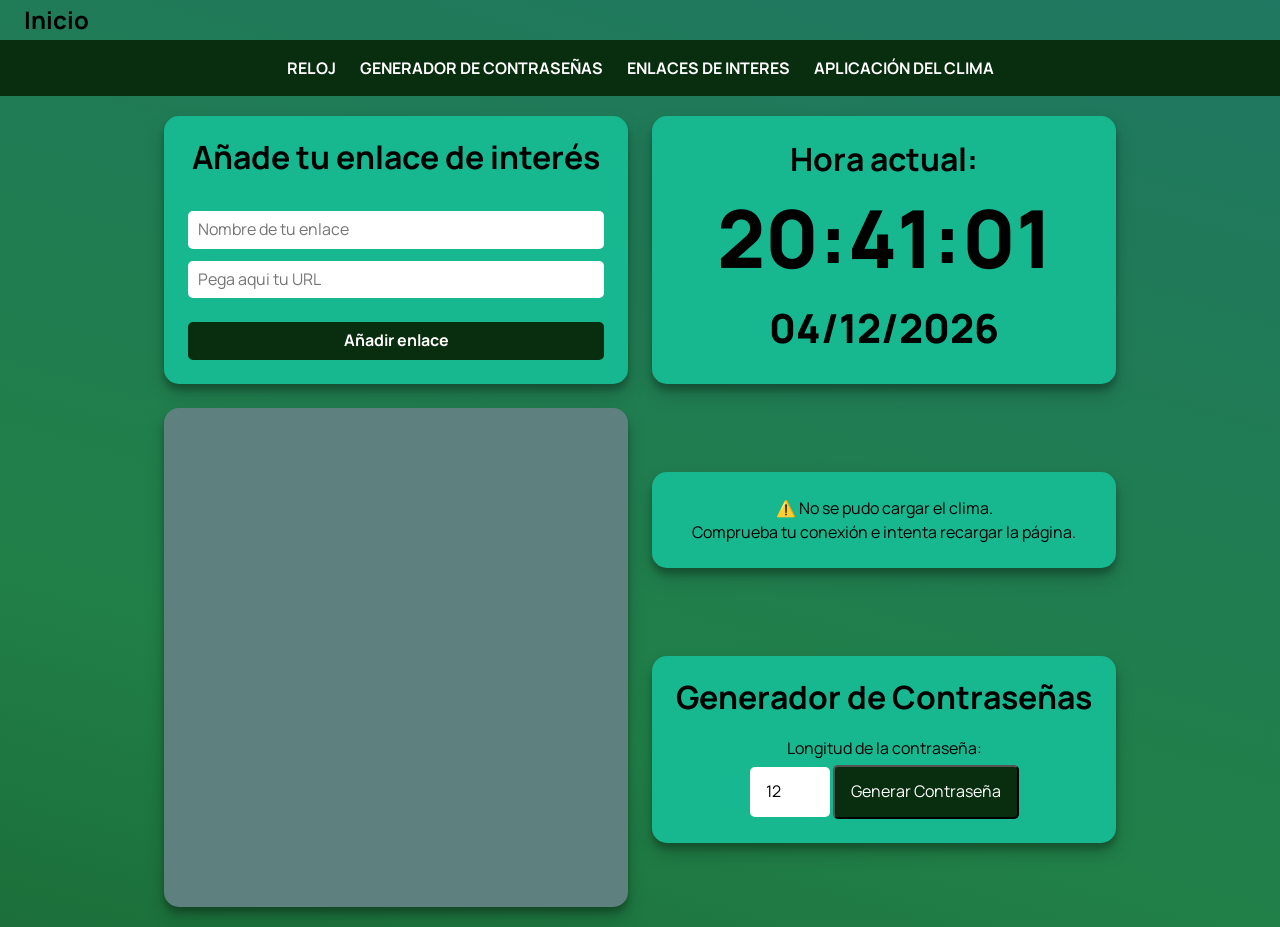
<file: index.html>
<!DOCTYPE html>
<html lang="es">
    <head>
        <meta charset="UTF-8">
        <meta name="viewport" content="width=device-width, initial-scale=1.0">
        <meta name="description" content="Dashboard con reloj, clima, generador de contraseñas y gestor de enlaces" />
        <link rel="stylesheet" href="./CSS/reset.css" />
        <link rel="stylesheet" href="./CSS/styles.css" />
        <title>Inicio</title>
    </head>
    <body class="dashboard-view">
        <header id="main-header"></header>
        <nav class="nav-container">
            <a href="./HTML/clock.html" class="btn-nav">RELOJ</a>
            <a href="./HTML/passwords.html" class="btn-nav">GENERADOR DE CONTRASEÑAS</a>
            <a href="./HTML/links.html" class="btn-nav">ENLACES DE INTERES</a>
            <a href="./HTML/weather.html" class="btn-nav">APLICACIÓN DEL CLIMA</a>
        </nav>

        <div class="apps-container">
            <div class="app-clock-container">
                <div class="clock-container">
                    <div id="clock-generator" class="card">
                        <h1 class="clock-card-h1">Hora actual:</h1>
                        <span id="clock-time"></span>
                        <span id="clock-date"></span>
                        <p id="clock-sentence"></p>
                    </div>
                </div>
            </div>

            <div class="app-weather-container">
                <div id="weather-container"></div>
            </div>

            <div class="app-password-container">
                <div class="password-container">
                    <div id="password-generator" class="card">
                        <h1 class="password-card-h1">Generador de Contraseñas</h1>
                        <label for="lengthPassword">Longitud de la contraseña:</label>
                        <div class="password-inputs">
                            <input type="number" id="lengthPassword" name="length" min="12" max="50" value="12">
                            <button id="btn-generatePassword">Generar Contraseña</button>
                        </div>
                        <div id="password-generated-container" class="hide">
                            <h2>Contraseña generada:</h2>
                            <span id="resultPassword"></span>
                        </div>
                    </div>
                </div>
            </div>

            <div class="app-links-container">
                <div class="links-container">
                    <div id="links-generator" class="card">
                        <h1 class="links-card-h1">Añade tu enlace de interés</h1>
                        <input type="text" id="links-name" value="" placeholder="Nombre de tu enlace" required>
                        <input type="url" id="url-links" value="" placeholder="Pega aqui tu URL" required>
                        <button id="btn-generate-link">Añadir enlace</button>
                    </div>
                    <div class="links-generated-container-padding">
                        <div id="links-generated-container" class="hide"></div>
                    </div>
                </div>
            </div>
        </div>

        <script type="module" src="./JS/main.js"></script>   
    </body>
</html>
</file>
<file: CSS/styles.css>
@import url('https://fonts.googleapis.com/css2?family=Manrope:wght@200..800&family=Playfair+Display:ital,wght@0,400..900;1,400..900&family=Roboto:ital,wght@0,100..900;1,100..900&display=swap');

:root {
    --alabaster-grey: #dee5e5ff;
    --muted-teal: #9dc5bbff;
    --mint-leaf: #17b890ff;
    --deep-teal: #5e807fff;
    --evergreen: #082d0fff;
    --white: #FFFFFF;
    --black: #000000;
}

body {
    background-color: var(--alabaster-grey);
    font-family: 'Manrope', sans-serif;

    margin: 0;
    min-height: 100vh;

    display: flex;
    flex-direction: column;

    transition: background 3s ease-in-out;

    background-repeat: no-repeat;
    background-size: cover;
    background-attachment: fixed;
}

.header-container {
    flex-shrink: 0;
}

.card{
    background-color: var(--mint-leaf);
    display: flex;
    flex-direction: column;
    justify-content: center;
    align-items: center;
    padding: 24px;
    border-radius: 15px;
    box-shadow: rgba(0, 0, 0, 0.19) 0px 10px 20px, rgba(0, 0, 0, 0.23) 0px 6px 6px;
}

/* ==========================PASSWORD================================= */
.password-container {
    flex-grow: 1;
    display: flex;
    justify-content: center;
    align-items: center;
}

#password-generator{
    width: 520px;
}

.password-card-h1{
    margin: 0 0 24px 0;
}

#lengthPassword, #btn-generatePassword{
    border-radius: 5px;
    padding: 16px;
    margin-top: 8px;
}

#lengthPassword{
    background-color: #FFFFFF;
    color: #000000;
    border: none;
}

#btn-generatePassword{
    background-color: var(--evergreen);
    color: #FFFFFF;
    cursor: pointer;
}

#btn-generatePassword:hover{
    transform: translateY(-2px);
}

#password-generated-container{
    display: flex;
    flex-direction: column;
    align-items: start;
    width: 100%;
    margin-top: 24px;
}

#password-generated-container.hide{
    display:none
}


/* ==========================CLOCK================================= */
.clock-container{
    flex-grow: 1;
    display: flex;
    justify-content: center;
    align-items: center;
}

#clock-generator{
    width: 520px;
}

.clock-card-h1{
    margin: 0;
}

#clock-time{
    font-size: 80px;
    font-weight: 800;
}

#clock-date{
    font-size: 40px;
    font-weight: 800;
}

#clock-sentence{
    font-size: 20px;
    font-weight: 600;
}


/* ==========================LINKS================================= */

.links-container{
    flex-grow: 1;
    display: flex;
    justify-content: center;
    align-items: center;
    flex-direction: column;
}

.links-card-h1 {
    margin-bottom: 24px;
}

#links-name, #url-links, #btn-generate-link {
    border: none;
    padding: 10px;
    border-radius: 5px;
    width: 100%;
}

#btn-generate-link {
    background-color: var(--evergreen);
    color: white;
    font-weight: 700;
    margin-top: 12px;
}

#btn-generate-link:hover {
    cursor: pointer;
    transform: translateY(-2px);
}

.links-generated-container-padding {
    padding: 24px 10px 24px 24px;
    max-height: 456px;
    margin-top: 24px;
    background-color: var(--deep-teal);
    border-radius: 15px;
    overflow: hidden;
    width: 100%;       
    max-width: 520px; 
    box-sizing: border-box;
    box-shadow: rgba(0, 0, 0, 0.19) 0px 10px 20px, rgba(0, 0, 0, 0.23) 0px 6px 6px;
}

#links-generated-container {
    display: flex;
    flex-wrap: wrap;
    gap: 16px;
    max-height: 450px;
    overflow-y: auto;
    box-sizing: border-box;
    padding-bottom: 20px;
    justify-content: flex-start;
    align-items: flex-start;
    align-content: flex-start;
    padding: 15px 0;
}

#links-generated-container::-webkit-scrollbar {
    width: 20px;
    height: 20px;
}

#links-generated-container::-webkit-scrollbar-thumb {
    background: rgba(0, 0, 0, 0.2);
    border-radius: 10px;
    border: 6px solid transparent; 
    background-clip: padding-box;
}

#links-generated-container::-webkit-scrollbar-corner {
    background: transparent; 
}

#links-generated-container.hide {
    display: none;
}

.links-generated-container-padding.hide {
    display: none;
}

#links-generator {
    width: 100%;       
    max-width: 520px; 
    box-sizing: border-box; 
    gap: 12px;
}

.btnLink {
    background-color: var(--mint-leaf);

    display: block;
    justify-content: center;
    align-items: center;
    
    max-width: 455px; 
    padding: 24px;

    border-radius: 15px;
    border: solid 2px black;

    font-weight: 600;
    overflow: hidden;
    text-overflow: ellipsis; 
    white-space: nowrap;
}

.btnLink:hover {
    cursor: pointer;
    color: white;
    border: solid 2px white;
}

.linkGeneratedContainer {
    position: relative;
    display: inline-block;
}

.btnDelete {
    position: absolute;
    top: -8px;
    right: -8px;
    padding: 4px 8px;
    z-index: 2;
    border-radius: 8px;
}

.btnDelete:hover {
    cursor: pointer;
    background-color: red;
    color: white;
}


/* ==========================WEATHER================================= */

#weather-container{
    flex-grow: 1;
    display: flex;
    align-items: center;
    justify-content: center;
}

.widget-card { 
    display: flex;
    flex-direction: column;
    gap: 24px;
    align-items: stretch;
    width: 100%;
    max-width: 800px;
}

.main-temperature-container {
    display: flex;
    justify-content: center;
    align-items: flex-start;
    flex-direction: column;
    width: 100%;
    gap: 24px;
}

.location-container {
    color: white;
    font-size: 32px;
}

.weather-location {
    font-size: 24px;
}

.weather-condition {
    font-weight: 600;
}

.temperature-container {
    display: flex;
    flex-direction: row;
    width: 100%;
}

.icon-container {
    flex-grow: 2;
    display: flex;
    justify-content: flex-start;
}

.weather-temperature {
    color: white;
    font-size: 112px;
    font-weight: 700;
}

.info-container {
    flex-grow: 1;
    display: flex;
    flex-direction: column;
    justify-content: center;
    color: white;
    font-size: 18px;
    font-weight: 600;
}

.forecast-24hs {
    display: flex;
    flex-direction: row;
    justify-content: flex-start;
    align-items: flex-start;
    
    overflow-x: auto;
    width: 100%;
    padding: 15px 0;
    gap: 16px;

    scroll-padding: 16px;
}

.forecast-24hs::-webkit-scrollbar {
    height: 8px;
}

.forecast-24hs::-webkit-scrollbar-thumb {
    background: rgba(0, 0, 0, 0.3);
    border-radius: 10px;
    border: 2px solid transparent; 
    background-clip: padding-box;
}

.hour-item {
    flex-shrink: 0; 
    display: flex;
    flex-direction: column;
    align-items: center;
    min-width: 100px;
    color: white;
    font-weight: 600
}

.hour-icon {
    width: 100%;
}


/* ================================DASHBOARD========================================= */

.apps-container {
    display: grid;
    grid-template-columns: repeat(2, 1fr); 
    gap: 24px;
    padding: 20px;
    max-width: 1200px;
    margin: 0 auto;
}

.app-links-container {
    grid-column: 1;
    grid-row: 1 / span 3; 
}

.app-clock-container,
.app-weather-container,
.app-password-container {
    grid-column: 2;
}

.dashboard-view .card, .links-container {
    width: 100% !important;
    max-width: 520px;
    margin: 0 auto;
}

.dashboard-view .forecast-24hs {
    display: none;
}

.dashboard-view .weather-temperature {
    font-size: 60px;
}

.dashboard-view .weather-icon {
    height: 100px;
}

.dashboard-view .widget-card {
    height: 290px;
}

.dashboard-view .icon-container {
    align-items: center;
}

.dashboard-view #clock-sentence {
    display: none;
}

.dashboard-view #clock-generator {
    height: 268px;
}

.dashboard-view #password-generator {
    min-height: 185px;
    height: auto;
}

.dashboard-view .links-generated-container-padding {
    min-height: 499px;
}

.header-container {
    height: 40px;
    padding-left: 24px;
    display: flex;
    align-items: center;
}

.nav-container {
    display: flex;
    justify-content: center;
    gap: 24px;
    background-color: var(--evergreen);
    font-weight: 700;
    padding: 16px;
}

.btn-nav {
    color: white;
}

.btn-nav:hover {
    color: var(--muted-teal);
}

@media (max-width: 1140px) {
    .apps-container {
        grid-template-columns: 1fr; 
        display: flex; 
        flex-direction: column;
        align-items: center;
    }

    .app-links-container,
    .app-clock-container,
    .app-weather-container,
    .app-password-container {
        grid-column: auto !important;
        grid-row: auto !important;    
        width: 100%;
        max-width: 520px; 
    }

    .links-generated-container-padding, #links-generated-container {
        max-height: none; 
    }
}
</file>
